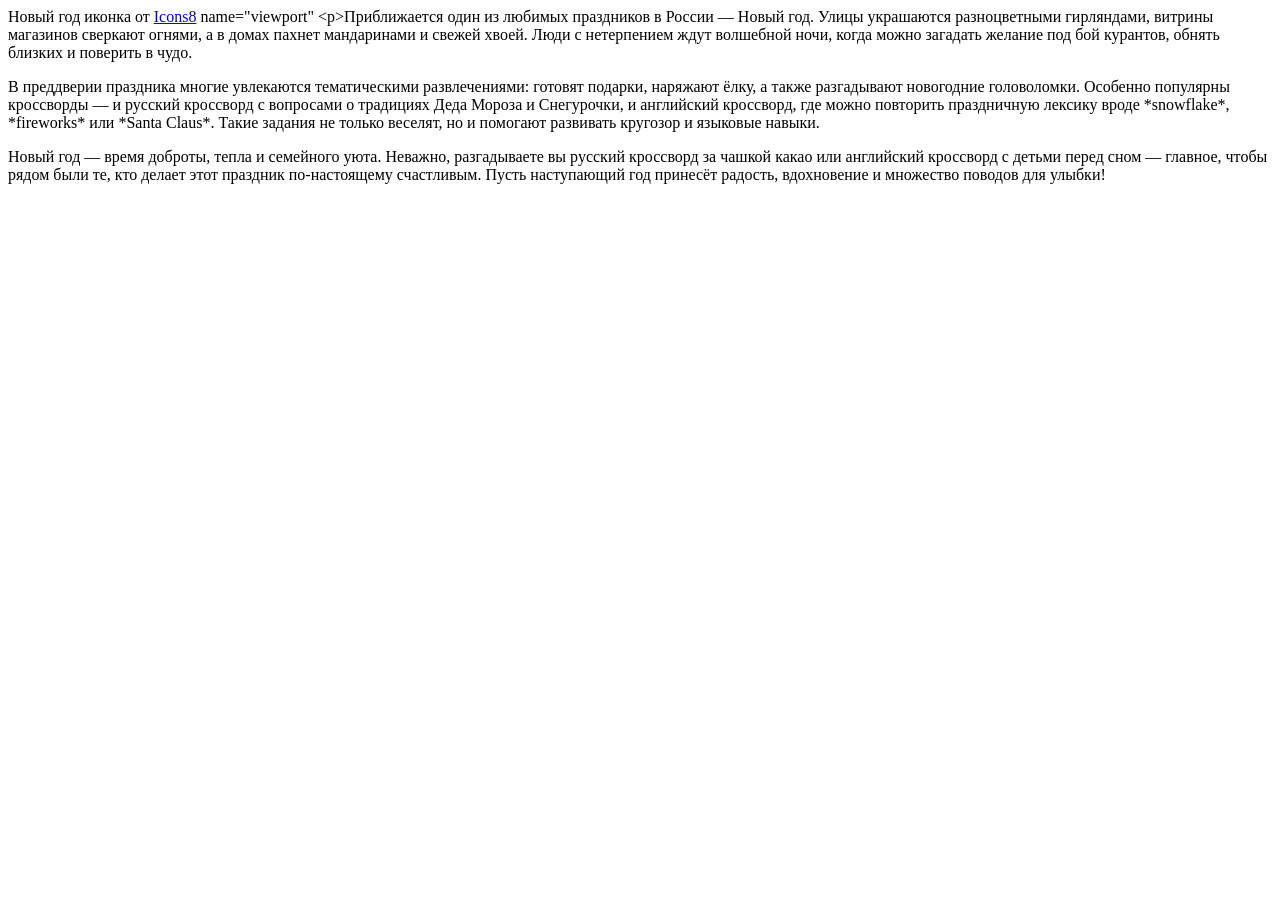
<file: Congratulations2026.html>
<!DOCTYPE html>
<html lang="ru">
<head>
    <meta charset="UTF-8">
    <meta<a target="_blank" href="https://icons8.com/icon/7518/snowflake">Новый год</a> иконка от <a target="_blank" href="https://icons8.com">Icons8</a> name="viewport" 
    <title>ПОЗДРАВЛЯЮ С 2026</title>
</head>
    <title>Поздравление!</title>
<body>
    <р>Приближается один из любимых праздников в России — Новый год. Улицы украшаются разноцветными гирляндами, витрины магазинов сверкают огнями, а в домах пахнет мандаринами и свежей хвоей. Люди с нетерпением ждут волшебной ночи, когда можно загадать желание под бой курантов, обнять близких и поверить в чудо.</р>

    </p>В преддверии праздника многие увлекаются тематическими развлечениями: готовят подарки, наряжают ёлку, а также разгадывают новогодние головоломки. Особенно популярны кроссворды — и русский кроссворд с вопросами о традициях Деда Мороза и Снегурочки, и английский кроссворд, где можно повторить праздничную лексику вроде *snowflake*, *fireworks* или *Santa Claus*. Такие задания не только веселят, но и помогают развивать кругозор и языковые навыки.</p>

</p class="quote">Новый год — время доброты, тепла и семейного уюта. Неважно, разгадываете вы русский кроссворд за чашкой какао или английский кроссворд с детьми перед сном — главное, чтобы рядом были те, кто делает этот праздник по-настоящему счастливым. Пусть наступающий год принесёт радость, вдохновение и множество поводов для улыбки!</p>
</body>
</html>
</file>
